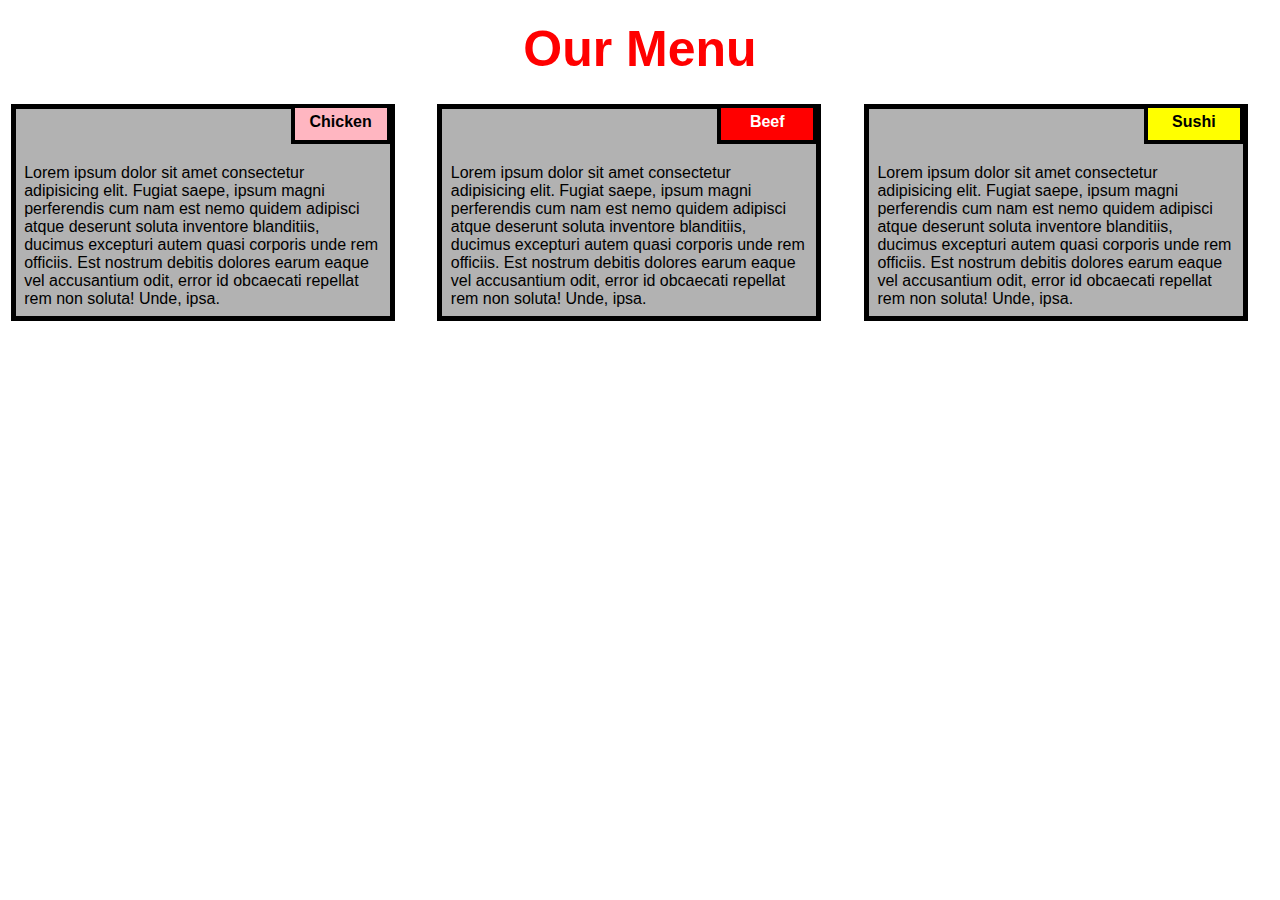
<file: index.html>
<!DOCTYPE html>
<html lang="en">
  <head>
    <meta charset="UTF-8" />
    <meta name="viewport" content="width=device-width, initial-scale=1.0" />
    <title>Module2 solution</title>
    <link rel="stylesheet" href="style.css" />
  </head>
  <body>
    <h1>Our Menu</h1>

    <div class="col-lg-4 col-md-6 col-sm-12" >
      <div class="box">
        <p class="content-name name1">Chicken</p>
        <p class="content">
          Lorem ipsum dolor sit amet consectetur adipisicing elit. Fugiat saepe,
          ipsum magni perferendis cum nam est nemo quidem adipisci atque
          deserunt soluta inventore blanditiis, ducimus excepturi autem quasi
          corporis unde rem officiis. Est nostrum debitis dolores earum eaque
          vel accusantium odit, error id obcaecati repellat rem non soluta!
          Unde, ipsa.
        </p>
      </div>
    </div>

    <div class="col-lg-4 col-md-6 col-sm-12" >
      <div class="box">
        <p class="content-name name2">Beef</p>
        <p class="content">
          Lorem ipsum dolor sit amet consectetur adipisicing elit. Fugiat saepe,
          ipsum magni perferendis cum nam est nemo quidem adipisci atque
          deserunt soluta inventore blanditiis, ducimus excepturi autem quasi
          corporis unde rem officiis. Est nostrum debitis dolores earum eaque
          vel accusantium odit, error id obcaecati repellat rem non soluta!
          Unde, ipsa.
        </p>
      </div>
    </div>

    <div class="col-lg-4 col-md-12 col-sm-12" >
      <div class="box">
        <p class="content-name name3">Sushi</p>
        <p class="content">
          Lorem ipsum dolor sit amet consectetur adipisicing elit. Fugiat saepe,
          ipsum magni perferendis cum nam est nemo quidem adipisci atque
          deserunt soluta inventore blanditiis, ducimus excepturi autem quasi
          corporis unde rem officiis. Est nostrum debitis dolores earum eaque
          vel accusantium odit, error id obcaecati repellat rem non soluta!
          Unde, ipsa.
        </p>
      </div>
    </div>


  </body>
</html>
</file>
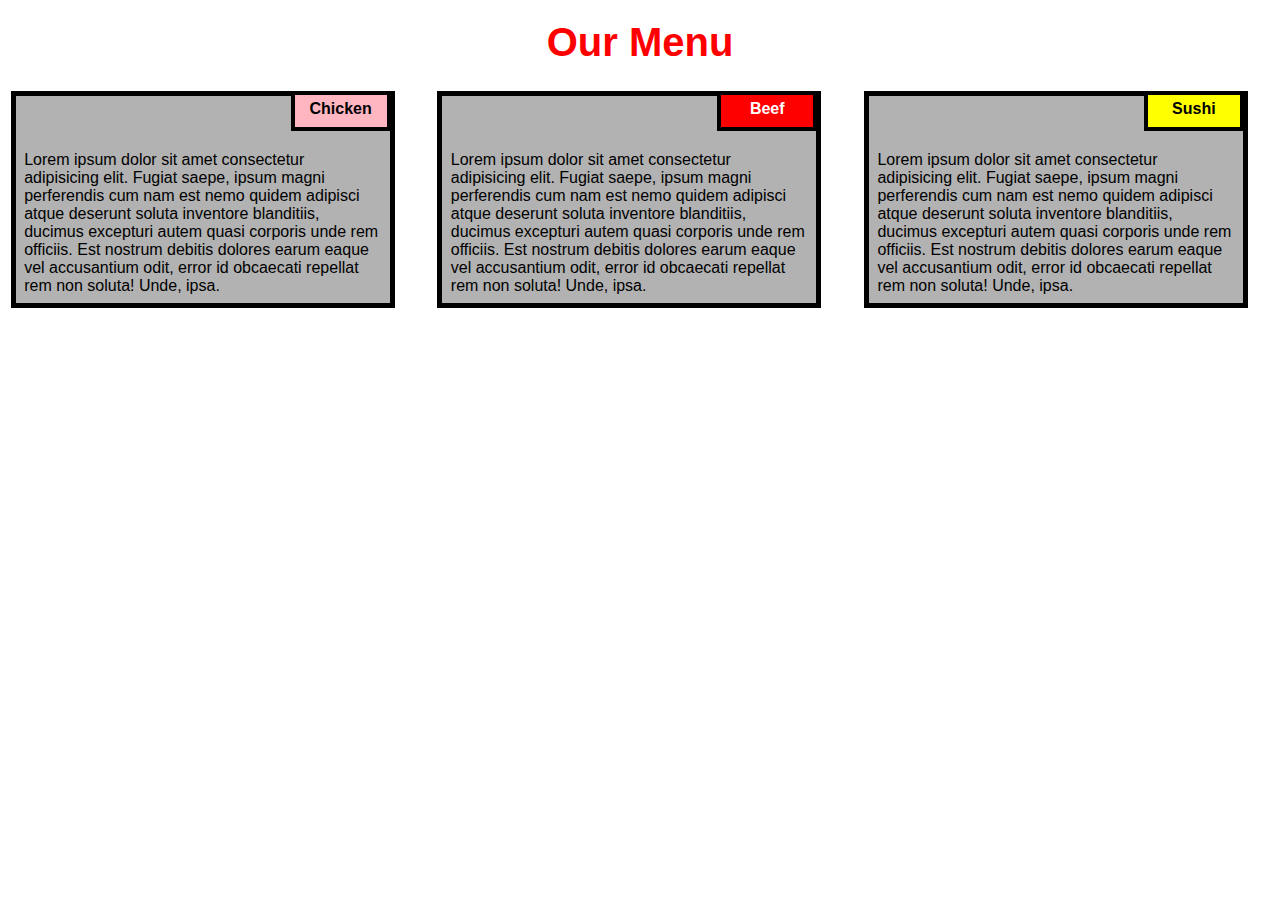
<file: Module2 solution/index.html>
<!DOCTYPE html>
<html lang="en">
  <head>
    <meta charset="UTF-8" />
    <meta name="viewport" content="width=device-width, initial-scale=1.0" />
    <title>Module2 solution</title>
    <link rel="stylesheet" href="style.css" />
  </head>
  <body>
    <h1>Our Menu</h1>

    <div class="col-lg-4 col-md-6 col-sm-12" >
      <div class="box">
        <p class="content-name name1">Chicken</p>
        <p class="content">
          Lorem ipsum dolor sit amet consectetur adipisicing elit. Fugiat saepe,
          ipsum magni perferendis cum nam est nemo quidem adipisci atque
          deserunt soluta inventore blanditiis, ducimus excepturi autem quasi
          corporis unde rem officiis. Est nostrum debitis dolores earum eaque
          vel accusantium odit, error id obcaecati repellat rem non soluta!
          Unde, ipsa.
        </p>
      </div>
    </div>

    <div class="col-lg-4 col-md-6 col-sm-12" >
      <div class="box">
        <p class="content-name name2">Beef</p>
        <p class="content">
          Lorem ipsum dolor sit amet consectetur adipisicing elit. Fugiat saepe,
          ipsum magni perferendis cum nam est nemo quidem adipisci atque
          deserunt soluta inventore blanditiis, ducimus excepturi autem quasi
          corporis unde rem officiis. Est nostrum debitis dolores earum eaque
          vel accusantium odit, error id obcaecati repellat rem non soluta!
          Unde, ipsa.
        </p>
      </div>
    </div>

    <div class="col-lg-4 col-md-12 col-sm-12" >
      <div class="box">
        <p class="content-name name3">Sushi</p>
        <p class="content">
          Lorem ipsum dolor sit amet consectetur adipisicing elit. Fugiat saepe,
          ipsum magni perferendis cum nam est nemo quidem adipisci atque
          deserunt soluta inventore blanditiis, ducimus excepturi autem quasi
          corporis unde rem officiis. Est nostrum debitis dolores earum eaque
          vel accusantium odit, error id obcaecati repellat rem non soluta!
          Unde, ipsa.
        </p>
      </div>
    </div>


  </body>
</html>
</file>
<file: style.css>
*{
  box-sizing: border-box;
}

body {
  margin: 0;
  padding: 0;
  font-family: cursive, sans-serif;
}


h1 {
  text-align: center;
  font-size: 50px;
  margin-top: 20px;
  margin-bottom: 15px;
  color:red;
}

.box {
  width: 100%;
  overflow: none;
}

.content-name{
  overflow: none;
  text-align: center;
  border: 4px solid black;
  width: 100px;
  height: 40px;
  padding: 5px;
  float: right;
  margin-right: 36px;
  margin-top: 0px;
  font-weight: bold;
  position: relative;
}

.content{
  border: 5px solid black;
  width: 90%;
  height: auto;
  margin: 2.5%;
  color: black
  font-size: 25px;
  padding: 2%;
  padding-top: 55px;
  background-color: rgba(0,0,0,0.3);
}

.name1{
  background-color: #FFB6C1;
}

.name2{
  color: white;
  background-color: #FF0000;
}
.name3{
  background-color: #FFFF00;
}


/**************** Large Devices *************/

@media (min-width: 992px) {
  .col-lg-4 {
    float: left;
    width: 33.33%;
  }
}

/********** Medium devices only **********/

@media (min-width: 768px) and (max-width: 991px) {
  .col-md-6, .col-md-12 {
    float: left;
  }
  .col-md-6 {
    width: 50%;
  }
  .col-md-12 {
    margin-left: -10px;
    width: 100%;
  }
  .name3{
    margin-right: 65px;
    width: 30%;
  }
}

/********** Small devices only **********/

@media (min-width: 0px) and (max-width: 767px) {
  .col-sm-12 {
    float: left;
    width: 100%;
  }
  .content-name {
    margin-right: 30px;
  }
}
</file>
<file: Module2 solution/style.css>
*{
  box-sizing: border-box;
}

body {
  margin: 0;
  padding: 0;
  font-family: cursive, sans-serif;
}


h1 {
  text-align: center;
  font-size: 40px;
  margin-top: 20px;
  margin-bottom: 15px;
  color: red;
}

.box {
  width: 100%;
  overflow: none;
}

.content-name{
  overflow: none;
  text-align: center;
  border: 4px solid black;
  width: 100px;
  height: 40px;
  padding: 5px;
  float: right;
  margin-right: 36px;
  margin-top: 0px;
  font-weight: bold;
  position: relative;
}

.content{
  border: 5px solid black;
  width: 90%;
  height: auto;
  margin: 2.5%;
  color: black
  font-size: 25px;
  padding: 2%;
  padding-top: 55px;
  background-color: rgba(0,0,0,0.3);
}

.name1{
  background-color: #FFB6C1;
}

.name2{
  color: white;
  background-color: #FF0000;
}
.name3{
  background-color: #FFFF00;
}


/**************** Large Devices *************/

@media (min-width: 992px) {
  .col-lg-4 {
    float: left;
    width: 33.33%;
  }
}

/********** Medium devices only **********/

@media (min-width: 768px) and (max-width: 991px) {
  .col-md-6, .col-md-12 {
    float: left;
  }
  .col-md-6 {
    width: 50%;
  }
  .col-md-12 {
    margin-left: -10px;
    width: 100%;
  }
  .name3{
    margin-right: 65px;
    width: 30%;
  }
}

/********** Small devices only **********/

@media (min-width: 0px) and (max-width: 767px) {
  .col-sm-12 {
    float: left;
    width: 100%;
  }
  .content-name {
    margin-right: 30px;
  }
}
</file>
